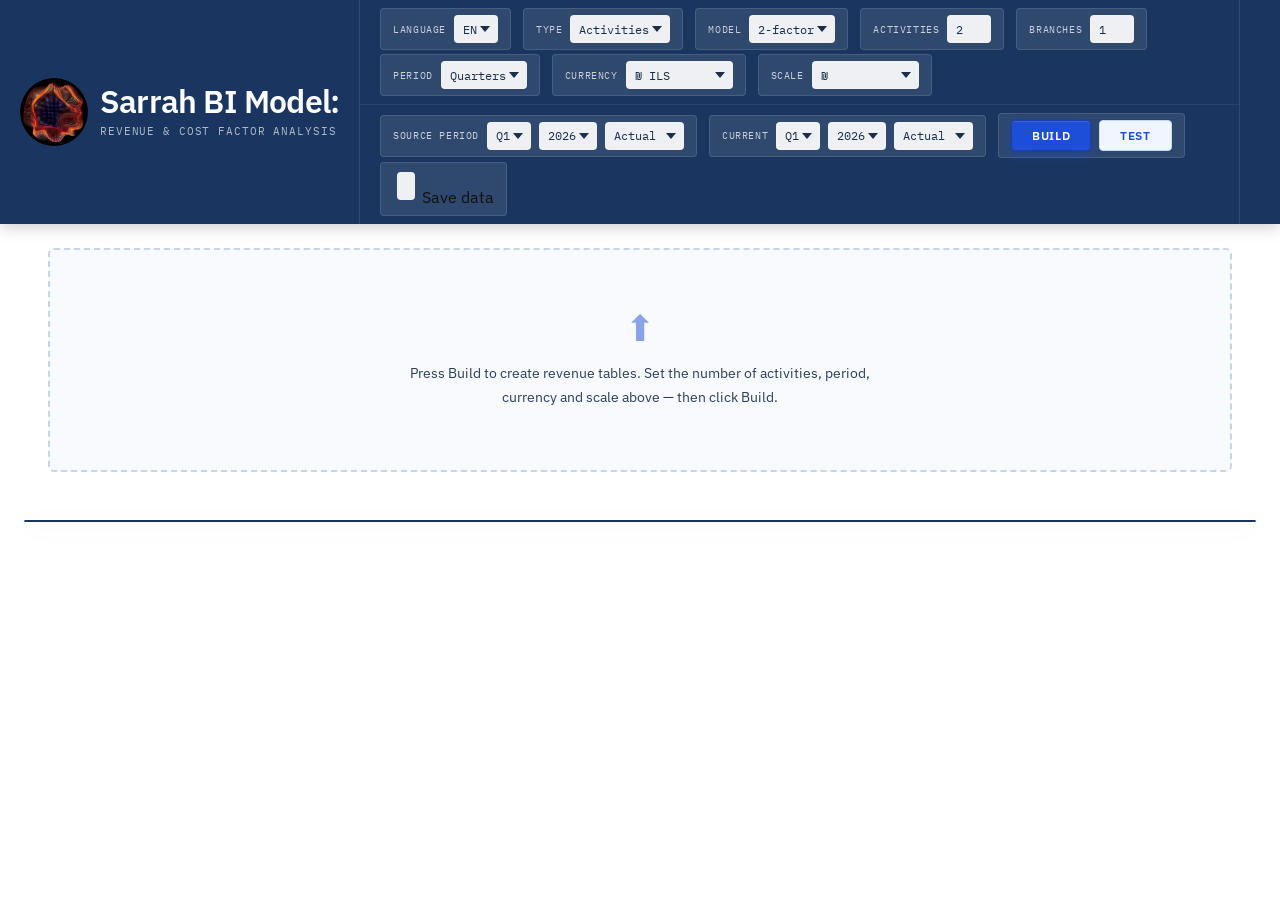
<file: Index.html>
<!DOCTYPE html>
<html>
<head>
<meta charset="UTF-8">
<title>Sara BI</title>

<link rel="stylesheet" href="css/styles.css">
</head>

<body>

<div id="topBlock" class="block"></div>
<div id="tableBlock" class="block"></div>
<div id="analysisBlock" class="block"></div>

<script type="module" src="js/app.js"></script>

</body>
</html>
</file>
<file: css/styles.css>
/* ===================================================
   SARRAH BI — Minimal White Theme
   =================================================== */

@import url('https://fonts.googleapis.com/css2?family=IBM+Plex+Mono:wght@400;500&family=IBM+Plex+Sans:wght@300;400;500;600&display=swap');
@import url('https://fonts.googleapis.com/css2?family=Noto+Sans+Hebrew:wght@300;400;500;600&display=swap');

/* ===== ПЕРЕМЕННЫЕ ===== */
:root {
    --bg:        #ffffff;
    --bg2:       #fafafa;
    --bg3:       #f5f5f5;
    --bg4:       #efefef;
    --surface:   #e8e8e8;

    --border:    #e8e8e8;
    --border2:   #d0d0d0;

    --text:      #111111;
    --text2:     #444444;
    --text3:     #999999;

    --accent:    #111111;
    --accent2:   #444444;

    --green:     #1a7a3c;
    --green-bg:  #f0faf4;
    --red:       #c0392b;
    --red-bg:    #fdf3f2;

    --radius:    4px;
    --radius-lg: 6px;

    --font-head: 'IBM Plex Sans', sans-serif;
    --font-mono: 'IBM Plex Mono', monospace;
    --font-body: 'IBM Plex Sans', sans-serif;
}

/* ===== RESET & BASE ===== */
*, *::before, *::after { box-sizing: border-box; }
html { scroll-behavior: smooth; }

body {
    font-family: var(--font-body);
    background: var(--bg);
    color: var(--text);
    min-height: 100vh;
    line-height: 1.5;
    margin: 0;
}

/* ===== TOP BAR ===== */
.top-bar {
    display: flex;
    flex-wrap: wrap;
    gap: 10px;
    align-items: center;

    background: #1a3660;
    padding: 12px 24px;
    border-bottom: none;
    box-shadow: 0 2px 16px rgba(0,0,0,0.22);

    position: sticky;
    top: 0;
    z-index: 100;
}

/* ===== ЛОГО ===== */
.logo-block {
    display: flex;
    align-items: center;
    gap: 14px;
    margin-right: 20px;
    padding-right: 20px;
    border-right: 1px solid rgba(255,255,255,0.15);
}

.logo { height: 68px; }

.logo-main {
    font-family: var(--font-head);
    font-weight: 600;
    font-size: 32px;
    letter-spacing: -0.8px;
    color: #ffffff;
    line-height: 1.1;
}

.logo-sub {
    font-family: var(--font-mono);
    font-size: 11px;
    color: rgba(255,255,255,0.5);
    letter-spacing: 0.08em;
    text-transform: uppercase;
    margin-top: 4px;
}

/* ===== ГРУППЫ ===== */
.top-group {
    display: flex;
    align-items: center;
    gap: 8px;
    padding: 6px 12px;
    border-radius: var(--radius);
    border: 1px solid rgba(255,255,255,0.12);
    background: rgba(255,255,255,0.09);
}
.top-group:hover {
    background: rgba(255,255,255,0.13);
    border-color: rgba(255,255,255,0.22);
}

/* ===== LABEL ===== */
.label {
    font-family: var(--font-mono);
    font-size: 10px;
    color: rgba(255,255,255,0.45);
    letter-spacing: 0.06em;
    text-transform: uppercase;
    white-space: nowrap;
}

/* ===== INPUT / SELECT ===== */
.top-bar input,
.top-bar select {
    height: 28px;
    padding: 0 8px;

    background: rgba(255,255,255,0.92);
    border: 1px solid rgba(255,255,255,0.2);
    border-radius: var(--radius);

    color: #1a2e4a;
    font-family: var(--font-mono);
    font-size: 12px;

    cursor: pointer;
    transition: all 0.12s;
    appearance: none;
    -webkit-appearance: none;
}

.top-bar select {
    padding-right: 20px;
    background-image: url("data:image/svg+xml,%3Csvg xmlns='http://www.w3.org/2000/svg' width='10' height='6' viewBox='0 0 10 6'%3E%3Cpath d='M0 0l5 6 5-6z' fill='%231a2e4a'/%3E%3C/svg%3E");
    background-repeat: no-repeat;
    background-position: right 7px center;
    background-color: rgba(255,255,255,0.92);
}

.top-bar input:focus,
.top-bar select:focus {
    outline: none;
    border-color: #93c5fd;
    background: #fff;
    box-shadow: 0 0 0 2px rgba(147,197,253,0.35);
}
.top-bar input:hover,
.top-bar select:hover {
    background: #fff;
    border-color: rgba(255,255,255,0.5);
}

/* ===== КНОПКИ ===== */
button {
    border: none;
    border-radius: var(--radius);
    padding: 7px 20px;
    cursor: pointer;
    font-family: var(--font-head);
    font-size: 12px;
    font-weight: 600;
    letter-spacing: 0.05em;
    text-transform: uppercase;
    transition: all 0.18s ease;
}
button:active { transform: scale(0.97); }

.build-btn {
    background: #1d4ed8;
    color: #fff;
    border: 1px solid #1e40af;
    box-shadow:
        0 1px 0 rgba(255,255,255,0.12) inset,
        0 4px 12px rgba(29,78,216,0.45),
        0 1px 3px rgba(0,0,0,0.2);
}
.build-btn:hover {
    background: #2563eb;
    box-shadow:
        0 1px 0 rgba(255,255,255,0.16) inset,
        0 6px 20px rgba(37,99,235,0.55),
        0 2px 6px rgba(0,0,0,0.15);
    transform: translateY(-1px);
}

.test-btn {
    background: #eff6ff;
    color: #1d4ed8;
    border: 1px solid #bfdbfe;
    box-shadow: 0 1px 3px rgba(29,78,216,0.1);
}
.test-btn:hover {
    background: #dbeafe;
    border-color: #93c5fd;
    box-shadow: 0 2px 8px rgba(29,78,216,0.18);
    transform: translateY(-1px);
}

/* ===== АНИМАЦИЯ БЛОКОВ ===== */
.block { animation: fadeUp 0.3s ease both; }

@keyframes fadeUp {
    from { opacity: 0; transform: translateY(8px); }
    to   { opacity: 1; transform: translateY(0); }
}

/* ===== TABLE TITLE ===== */
.table-title {
    margin: 20px 24px 8px;
    font-family: var(--font-mono);
    font-size: 11px;
    color: var(--text3);
    letter-spacing: 0.08em;
    text-transform: uppercase;
    display: flex;
    align-items: center;
    gap: 10px;
}
.table-title::before {
    content: '';
    display: inline-block;
    width: 2px;
    height: 12px;
    background: var(--text);
    border-radius: 1px;
    flex-shrink: 0;
}

/* ===== TABLE BLOCK ===== */
#tableBlock {
    padding: 0 24px 24px;
}

/* ===== TABLE ===== */
table {
    width: 100%;
    margin: 0;
    border-collapse: collapse;
    background: #fff;
    border: 1px solid #c8d4e8;
    border-radius: var(--radius-lg);
    overflow: hidden;
    box-shadow:
        0 0 0 1px rgba(100,140,200,0.06),
        0 4px 20px rgba(26,54,96,0.08),
        0 1px 4px rgba(26,54,96,0.06);
}

/* ===== HEADER ===== */
thead tr:first-child th {
    background: #e8eef8;
    border-bottom: 1px solid #c8d4e8;
}
thead tr:last-child th {
    background: #f0f4fb;
    border-bottom: 1px solid #d4dff0;
}

th {
    font-family: var(--font-mono);
    font-weight: 500;
    font-size: 10px;
    color: #5a7aaa;
    letter-spacing: 0.08em;
    text-transform: uppercase;
    padding: 9px 10px;
    border-right: 1px solid #d4dff0;
    white-space: nowrap;
}
th:last-child { border-right: none; }
th[colspan="2"], th[colspan="4"], th[colspan="3"] {
    text-align: center;
    color: #3a5a8a;
    font-size: 9px;
    letter-spacing: 0.1em;
}

/* ===== CELLS ===== */
td {
    padding: 6px 10px;
    border-bottom: 1px solid #edf1f8;
    border-right: 1px solid #edf1f8;
    font-size: 12px;
    font-family: var(--font-mono);
    color: var(--text2);
    transition: background 0.1s;
}
td:last-child { border-right: none; }
td:first-child {
    color: var(--text);
    font-family: var(--font-body);
    font-size: 13px;
}

/* ===== INPUT В ТАБЛИЦЕ ===== */
td input {
    width: 100%;
    background: transparent;
    border: 1px solid transparent;
    border-radius: 3px;
    padding: 3px 6px;
    font-size: 12px;
    font-family: var(--font-mono);
    color: var(--text);
    transition: all 0.14s;
}
td:first-child input { font-family: var(--font-body); font-size: 13px; }
td input:hover {
    border-color: #b0c4e8;
    background: #f0f5ff;
}
td input:focus {
    background: #e8f0ff;
    border-color: #5b8dee;
    outline: none;
    box-shadow: 0 0 0 2px rgba(91,141,238,0.18);
    color: #1a2e4a;
}

/* ===== ROW HOVER ===== */
tbody tr:hover td {
    background: #f0f4fb;
}
tbody tr:hover td input {
    background: transparent;
}

/* ===== ACTIVE ROW ===== */
tbody tr:focus-within td {
    background: #e6edfa;
    border-bottom-color: #c0d0ee;
}
tbody tr:focus-within td input:not(:focus) {
    color: #1a2e4a;
}

/* ===== TOTAL ===== */
tr.total td {
    background: #1a3660;
    border-top: 2px solid #1a3660;
    border-bottom: none;
    color: rgba(255,255,255,0.75);
    font-weight: 500;
    font-size: 11px;
}
tr.total td:first-child {
    font-family: var(--font-body);
    font-size: 12px;
    font-weight: 600;
    color: #ffffff;
    letter-spacing: 0.02em;
}
tr.total .green {
    color: #6ee7a8 !important;
    background: rgba(110,231,168,0.12);
}
tr.total .red {
    color: #fca5a5 !important;
    background: rgba(252,165,165,0.12);
}

/* ===== ЦВЕТА ===== */
.green {
    color: var(--green) !important;
    background: var(--green-bg);
    border-radius: 3px;
    padding: 2px 6px;
}
.red {
    color: var(--red) !important;
    background: var(--red-bg);
    border-radius: 3px;
    padding: 2px 6px;
}

/* ===== ЧИСЛА ВПРАВО ===== */
td:nth-child(n+6) { text-align: right; }

/* ===== ANALYSIS BLOCK ===== */
#analysisBlock {
    margin: 0 24px 28px;
    padding: 24px 36px;
    background: var(--bg2);
    border: 1px solid #c8d4e8;
    border-radius: var(--radius-lg);
    box-shadow: 0 2px 10px rgba(26,54,96,0.06);
    font-family: var(--font-mono);
    font-size: 12px;
    color: var(--text2);
    line-height: 2.4;
}
#analysisBlock b {
    font-family: var(--font-head);
    font-size: 13px;
    font-weight: 600;
    color: var(--text);
    letter-spacing: 0.02em;
    display: block;
    padding-bottom: 10px;
    border-bottom: 1px solid #d4dff0;
    margin-bottom: 8px;
}

/* ===== SCROLLBAR ===== */
::-webkit-scrollbar { width: 4px; height: 4px; }
::-webkit-scrollbar-track { background: var(--bg); }
::-webkit-scrollbar-thumb { background: var(--surface); border-radius: 2px; }
::-webkit-scrollbar-thumb:hover { background: var(--border2); }

/* ===== SELECTION ===== */
::selection { background: #e8e8e8; color: var(--text); }

/* ===== АДАПТИВ ===== */
@media (max-width: 900px) {
    .top-bar { flex-direction: column; align-items: flex-start; gap: 8px; }
    table { font-size: 11px; margin: 0 12px 16px; width: calc(100% - 24px); }
    .table-title { margin: 16px 12px 6px; }
}

/* ===================================================
   SARRAH BI — Activity Blocks (v2 additions)
   =================================================== */

/* ── Section header ── */
.section-header {
    display: flex;
    align-items: baseline;
    gap: 16px;
    margin: 24px 24px 10px;
}

.section-title {
    font-family: var(--font-head);
    font-size: 15px;
    font-weight: 600;
    color: var(--text);
    letter-spacing: 0.01em;
}

.section-meta {
    font-family: var(--font-mono);
    font-size: 10px;
    color: var(--text3);
    letter-spacing: 0.07em;
    text-transform: uppercase;
}

/* ── Activity block ── */
.activity-block {
    margin: 0 24px 28px;
    border: 1px solid #c8d4e8;
    border-radius: var(--radius-lg);
    overflow: hidden;
    box-shadow:
        0 0 0 1px rgba(100,140,200,0.04),
        0 4px 20px rgba(26,54,96,0.07);
}

.activity-header {
    display: flex;
    align-items: center;
    justify-content: space-between;
    flex-wrap: wrap;
    gap: 12px;
    padding: 12px 18px;
    background: #f0f4fb;
    border-bottom: 1px solid #d4dff0;
}

.activity-header-left {
    display: flex;
    flex-direction: column;
    gap: 2px;
}

.activity-title {
    font-family: var(--font-head);
    font-size: 13px;
    font-weight: 600;
    color: #1a3660;
}

.activity-name-display {
    color: #1d4ed8;
}

.activity-controls {
    display: flex;
    align-items: center;
    gap: 10px;
    flex-wrap: wrap;
}

.ctrl-label {
    font-family: var(--font-mono);
    font-size: 10px;
    color: var(--text3);
    letter-spacing: 0.06em;
    text-transform: uppercase;
    white-space: nowrap;
}

.activity-controls input[type="text"],
.activity-controls input:not([type="number"]):not([type="checkbox"]) {
    height: 26px;
    padding: 0 8px;
    background: #fff;
    border: 1px solid #c8d4e8;
    border-radius: var(--radius);
    font-family: var(--font-body);
    font-size: 12px;
    color: var(--text);
    min-width: 140px;
    transition: all 0.12s;
}
.activity-controls input[type="number"] {
    height: 26px;
    padding: 0 6px;
    background: #fff;
    border: 1px solid #c8d4e8;
    border-radius: var(--radius);
    font-family: var(--font-mono);
    font-size: 12px;
    color: var(--text);
    transition: all 0.12s;
}
.activity-controls input:focus {
    outline: none;
    border-color: #5b8dee;
    box-shadow: 0 0 0 2px rgba(91,141,238,0.18);
}
.activity-controls .act-name {
    min-width: 160px;
}

.ctrl-checkbox {
    display: flex;
    align-items: center;
    gap: 5px;
    font-family: var(--font-mono);
    font-size: 10px;
    color: var(--text2);
    letter-spacing: 0.05em;
    text-transform: uppercase;
    cursor: pointer;
    user-select: none;
}
.ctrl-checkbox input[type="checkbox"] {
    width: 14px;
    height: 14px;
    cursor: pointer;
    accent-color: #1d4ed8;
}

/* table inside activity block — override padding */
.activity-block table {
    border: none;
    border-radius: 0;
    box-shadow: none;
    margin: 0;
}

/* ── Grand total block ── */
.grand-total-block {
    margin: 0 24px 28px;
    border: 1px solid #1a3660;
    border-radius: var(--radius-lg);
    overflow: hidden;
    box-shadow: 0 4px 24px rgba(26,54,96,0.13);
}

.grand-total-block .section-header {
    margin: 14px 18px 10px;
}

.grand-total-block table {
    border: none;
    border-radius: 0;
    box-shadow: none;
    margin: 0;
}

/* ── Analysis grid ── */
.analysis-grid {
    display: flex;
    flex-direction: column;
    gap: 0;
    margin-top: 8px;
}

.analysis-row {
    display: flex;
    justify-content: space-between;
    align-items: center;
    padding: 6px 0;
    border-bottom: 1px solid #edf1f8;
}
.analysis-row:last-child { border-bottom: none; }

.analysis-label {
    font-family: var(--font-mono);
    font-size: 11px;
    color: var(--text3);
    text-transform: uppercase;
    letter-spacing: 0.06em;
}

.analysis-val {
    font-family: var(--font-mono);
    font-size: 13px;
    font-weight: 500;
    color: var(--text);
}

.analysis-val.green { color: var(--green); }
.analysis-val.red   { color: var(--red);   }

.analysis-divider {
    height: 1px;
    background: #d4dff0;
    margin: 4px 0;
}

/* ── Responsive ── */
@media (max-width: 900px) {
    .activity-block,
    .grand-total-block { margin: 0 12px 20px; }
    .activity-header { flex-direction: column; align-items: flex-start; }
    .section-header  { margin: 16px 12px 8px; }
}

/* ===================================================
   SARRAH BI — v2.1 patches: bigger fonts, inline name
   =================================================== */

/* ── Bigger table text ── */
th {
    font-size: 12px !important;
    padding: 10px 12px !important;
}
td {
    font-size: 13px !important;
    padding: 7px 12px !important;
}
td:first-child {
    font-size: 14px !important;
}
td input {
    font-size: 13px !important;
}
td:first-child input {
    font-size: 14px !important;
}
tr.total td {
    font-size: 13px !important;
}
tr.total td:first-child {
    font-size: 13px !important;
}

/* ── Activity header: name left, controls right ── */
.activity-header {
    display: flex;
    align-items: center;
    justify-content: space-between;
    flex-wrap: wrap;
    gap: 10px;
    padding: 10px 16px;
    background: #f0f4fb;
    border-bottom: 1px solid #d4dff0;
}

/* Left side: inline name input + title text stacked */
.activity-title-row {
    display: flex;
    align-items: center;
    gap: 10px;
    flex-wrap: wrap;
}

/* The big inline name field */
.act-name-inline {
    height: 32px;
    padding: 0 10px;
    background: #fff;
    border: 1.5px solid #93c5fd;
    border-radius: var(--radius);
    font-family: var(--font-head);
    font-size: 14px !important;
    font-weight: 600;
    color: #1a3660;
    min-width: 180px;
    max-width: 280px;
    transition: all 0.14s;
    box-shadow: 0 1px 4px rgba(29,78,216,0.08);
}
.act-name-inline:focus {
    outline: none;
    border-color: #1d4ed8;
    box-shadow: 0 0 0 3px rgba(29,78,216,0.15);
    background: #eff6ff;
}
.act-name-inline::placeholder {
    color: #93a4c0;
    font-weight: 400;
}

/* Title text next to input */
.activity-title-text {
    font-family: var(--font-head);
    font-size: 14px;
    font-weight: 600;
    color: #1a3660;
    white-space: nowrap;
}
.activity-title-text .activity-name-display {
    color: #1d4ed8;
}

/* Section header bigger */
.section-title {
    font-size: 16px !important;
}

/* Column headers in activity header area */
.section-meta {
    font-size: 11px !important;
}

/* Colspan header text bigger */
th[colspan="2"], th[colspan="4"], th[colspan="3"] {
    font-size: 11px !important;
}


/* ===================================================
   SARRAH BI — v2.2: collapse, centering, title fix
   =================================================== */

/* ── All td numbers centered ── */
#tableBlock td {
    text-align: center !important;
}
/* First column (name/group) stays left */
#tableBlock td:first-child {
    text-align: left !important;
}
/* Grand total first td stays left */
.grand-total-block td:first-child {
    text-align: left !important;
}

/* ── Activity title: "Revenue by" text + input inline ── */
.activity-title-row {
    display: flex;
    align-items: center;
    gap: 8px;
    flex-wrap: nowrap;
}

.activity-title-text {
    font-family: var(--font-head);
    font-size: 14px;
    font-weight: 600;
    color: #1a3660;
    white-space: nowrap;
    flex-shrink: 0;
}

/* ── Collapse/expand all buttons ── */
.collapse-all-btns {
    display: flex;
    gap: 6px;
    margin-left: auto;
}

.collapse-all-btn {
    background: rgba(255,255,255,0.12);
    border: 1px solid rgba(255,255,255,0.22);
    border-radius: var(--radius);
    color: rgba(255,255,255,0.75);
    font-family: var(--font-mono);
    font-size: 10px;
    letter-spacing: 0.06em;
    text-transform: uppercase;
    padding: 4px 10px;
    cursor: pointer;
    transition: all 0.14s;
}
.collapse-all-btn:hover {
    background: rgba(255,255,255,0.2);
    color: #fff;
}

/* ── Per-table collapse button ── */
.collapse-btn {
    display: flex;
    flex-direction: column;
    align-items: center;
    justify-content: center;
    width: 26px;
    height: 36px;
    padding: 0;
    background: transparent;
    border: none;
    cursor: pointer;
    gap: 0;
    position: relative;
    flex-shrink: 0;
}
.collapse-btn:hover .collapse-icon-box {
    background: #1d4ed8;
    color: #fff;
    border-color: #1d4ed8;
}
.collapse-btn:active { transform: scale(0.93); }

/* The square icon box with + or − */
.collapse-icon-box {
    width: 16px;
    height: 16px;
    border: 1.5px solid #93a4c0;
    border-radius: 3px;
    display: flex;
    align-items: center;
    justify-content: center;
    font-family: var(--font-mono);
    font-size: 13px;
    line-height: 1;
    color: #5a7aaa;
    background: #fff;
    transition: all 0.14s;
    flex-shrink: 0;
    z-index: 1;
}

/* Elegant thin bracket lines above and below the box */
.collapse-bracket {
    display: block;
    width: 8px;
    height: 5px;
    border-left: 1.5px solid #b0c4e8;
    border-right: 1.5px solid #b0c4e8;
    flex-shrink: 0;
}
.collapse-bracket-top {
    border-top: 1.5px solid #b0c4e8;
    border-bottom: none;
    border-radius: 2px 2px 0 0;
}
.collapse-bracket-bot {
    border-bottom: 1.5px solid #b0c4e8;
    border-top: none;
    border-radius: 0 0 2px 2px;
}
.collapse-btn:hover .collapse-bracket {
    border-color: #1d4ed8;
}

/* ── table-body-wrap transition ── */
.table-body-wrap {
    overflow: hidden;
    transition: all 0.2s ease;
}


/* ===================================================
   SARRAH BI — v2.3: center all, col widths
   =================================================== */

/* ── All td and th centered ── */
#tableBlock th,
#tableBlock td {
    text-align: center !important;
    vertical-align: middle !important;
}

/* First column left-aligned */
#tableBlock th:first-child,
#tableBlock td:first-child {
    text-align: left !important;
}

/* ── Column widths ── */
#tableBlock table {
    table-layout: fixed;
}

/* Name column wider */
#tableBlock th:first-child,
#tableBlock td:first-child {
    width: 140px;
    min-width: 100px;
}

/* Qty/Price/Revenue input columns */
#tableBlock td input[data-field="quantity0"],
#tableBlock td input[data-field="quantity1"] {
    text-align: center;
}
#tableBlock td input[data-field="price0"],
#tableBlock td input[data-field="price1"],
#tableBlock td input[data-field="revenue0"],
#tableBlock td input[data-field="revenue1"] {
    text-align: right;
}

/* Computed cells right-aligned */
#tableBlock td.num {
    text-align: right !important;
}

/* Green/red cells centered */
#tableBlock td.green,
#tableBlock td.red {
    text-align: center !important;
}

/* ── Grand total table ── */
.grand-total-block th,
.grand-total-block td {
    text-align: center !important;
    vertical-align: middle !important;
}
.grand-total-block th:first-child,
.grand-total-block td:first-child {
    text-align: left !important;
    width: 200px;
}


/* ===================================================
   SARRAH BI — v2.4: collapse buttons visible fix
   =================================================== */

/* Collapse button — visible and clickable */
.collapse-btn {
    display: inline-flex !important;
    flex-direction: column;
    align-items: center;
    justify-content: center;
    width: 28px !important;
    height: 38px !important;
    padding: 0 !important;
    background: transparent !important;
    border: none !important;
    cursor: pointer !important;
    gap: 0;
    margin-left: 6px;
    flex-shrink: 0;
    opacity: 1 !important;
    visibility: visible !important;
}

.collapse-icon-box {
    width: 18px !important;
    height: 18px !important;
    border: 2px solid #5a7aaa !important;
    border-radius: 3px;
    display: flex !important;
    align-items: center;
    justify-content: center;
    font-size: 14px !important;
    font-weight: 700;
    line-height: 1;
    color: #1a3660 !important;
    background: #fff !important;
    transition: all 0.14s;
    z-index: 1;
    font-family: var(--font-mono);
    opacity: 1 !important;
}
.collapse-btn:hover .collapse-icon-box {
    background: #1d4ed8 !important;
    color: #fff !important;
    border-color: #1d4ed8 !important;
}

.collapse-bracket {
    display: block !important;
    width: 10px !important;
    height: 5px !important;
    border-left: 2px solid #93a4c0 !important;
    border-right: 2px solid #93a4c0 !important;
    opacity: 1 !important;
}
.collapse-bracket-top {
    border-top: 2px solid #93a4c0 !important;
    border-bottom: none !important;
    border-radius: 2px 2px 0 0;
}
.collapse-bracket-bot {
    border-bottom: 2px solid #93a4c0 !important;
    border-top: none !important;
    border-radius: 0 0 2px 2px;
}
.collapse-btn:hover .collapse-bracket {
    border-color: #1d4ed8 !important;
}

/* Collapse-all buttons in section header */
.collapse-all-btns {
    display: flex;
    gap: 6px;
    margin-left: auto;
    align-items: center;
}
.collapse-all-btn {
    background: rgba(255,255,255,0.15) !important;
    border: 1px solid rgba(255,255,255,0.35) !important;
    border-radius: var(--radius);
    color: rgba(255,255,255,0.9) !important;
    font-family: var(--font-mono);
    font-size: 10px;
    letter-spacing: 0.06em;
    text-transform: uppercase;
    padding: 5px 12px;
    cursor: pointer;
    transition: all 0.14s;
    opacity: 1 !important;
}
.collapse-all-btn:hover {
    background: rgba(255,255,255,0.28) !important;
    color: #fff !important;
}


/* analysis check row */
.analysis-check .analysis-label {
    font-size: 10px !important;
    opacity: 0.65;
    letter-spacing: 0.03em;
}
.analysis-check .analysis-val {
    font-size: 11px !important;
}

/* ===================================================
   SARRAH BI — v2.9 patches
   =================================================== */

/* Fix 5: No grey text — use dark blue/dark grey everywhere */
.analysis-label { color: #2d3f5a !important; }
.section-meta   { color: #3a5070 !important; }
.table-title    { color: #3a5070 !important; }
.label          { color: rgba(255,255,255,0.75) !important; }
th              { color: #1a3660 !important; }
td              { color: #1e2d42 !important; }
td:first-child  { color: #111827 !important; }
.ctrl-label     { color: #3a5070 !important; }
.logo-sub       { color: rgba(255,255,255,0.65) !important; }

/* Fix 6: Collapse All / Expand All — clearly visible */
.section-header .collapse-all-btns {
    margin-left: auto;
    display: flex;
    gap: 8px;
    align-items: center;
}
.collapse-all-btn {
    background: #1d4ed8 !important;
    border: 1px solid #1e40af !important;
    color: #ffffff !important;
    font-family: var(--font-mono);
    font-size: 11px !important;
    letter-spacing: 0.05em;
    text-transform: uppercase;
    padding: 5px 14px !important;
    border-radius: var(--radius);
    cursor: pointer;
    transition: all 0.15s;
    opacity: 1 !important;
    font-weight: 600;
}
.collapse-all-btn:hover {
    background: #2563eb !important;
    box-shadow: 0 4px 12px rgba(29,78,216,0.35);
    transform: translateY(-1px);
}

/* Fix 7: Empty placeholder */
.empty-placeholder {
    display: flex;
    flex-direction: column;
    align-items: center;
    justify-content: center;
    padding: 60px 40px;
    margin: 24px;
    border: 2px dashed #c8d4e8;
    border-radius: var(--radius-lg);
    background: #f8fafd;
    text-align: center;
    gap: 16px;
}
.empty-placeholder-icon {
    font-size: 36px;
    color: #1d4ed8;
    opacity: 0.5;
    line-height: 1;
}
.empty-placeholder-text {
    font-family: var(--font-body);
    font-size: 14px;
    color: #2d3f5a;
    max-width: 480px;
    line-height: 1.7;
}

/* Analysis check row text darker */
.analysis-check .analysis-label {
    color: #3a5070 !important;
    font-size: 10px;
}


/* ── Total row contrast fix ── */
tr.total td {
    color: #e2e8f0 !important;
    font-size: 12px !important;
    font-weight: 500 !important;
}
tr.total td:first-child {
    color: #ffffff !important;
    font-size: 13px !important;
    font-weight: 700 !important;
    letter-spacing: 0.02em;
}
tr.total .green {
    color: #86efac !important;
    background: rgba(134,239,172,0.15) !important;
}
tr.total .red {
    color: #fca5a5 !important;
    background: rgba(252,165,165,0.15) !important;
}

/* ── DataCloud canvas ── */
#sarrah-murmuration {
    width: 96px !important;
    height: 96px !important;
    border-radius: 50%;
    background: #000;
    flex-shrink: 0;
    display: block;
    box-shadow: 0 0 0 2px rgba(255,255,255,0.15), 0 4px 24px rgba(0,0,0,0.6);
}

/* ===================================================
   SARRAH BI — v4.2 patches
   =================================================== */

/* ── 1) Hebrew — elegant, not oversized ── */
[dir="rtl"] th,
[dir="rtl"] td,
[dir="rtl"] .analysis-label,
[dir="rtl"] .activity-title-text,
[dir="rtl"] .ctrl-label {
    font-size: 103% !important;
    letter-spacing: 0 !important;
    line-height: 1.5 !important;
}
[dir="rtl"] .section-meta,
[dir="rtl"] .logo-sub {
    font-size: 101% !important;
    letter-spacing: 0 !important;
}

/* ── 2) Section meta — same weight/style as section-title ── */
.section-meta {
    font-family: var(--font-head) !important;
    font-size: 13px !important;
    font-weight: 500 !important;
    color: #2d3f5a !important;
    letter-spacing: 0 !important;
    text-transform: none !important;
}

/* ── 3) Two-line column headers ── */
#tableBlock thead th {
    white-space: normal !important;
    vertical-align: middle !important;
    text-align: center !important;
    line-height: 1.2 !important;
    padding: 7px 8px !important;
}
.th-type {
    display: block;
    font-family: var(--font-mono);
    font-size: 10px;
    font-weight: 600;
    color: #1a3660;
    text-transform: uppercase;
    letter-spacing: 0.05em;
}
.th-period {
    display: block;
    font-family: var(--font-mono);
    font-size: 10px;
    font-weight: 400;
    color: #3a5070;
    margin-top: 2px;
    letter-spacing: 0;
}

/* ── 4) Center all columns except first ── */
#tableBlock td:not(:first-child),
#tableBlock th:not(:first-child) {
    text-align: center !important;
}
#tableBlock td:first-child {
    text-align: left !important;
}
#tableBlock th:first-child {
    text-align: left !important;
}
#tableBlock td input {
    text-align: center !important;
}
#tableBlock td:first-child input {
    text-align: left !important;
}
#tableBlock td.num {
    text-align: center !important;
}

/* Grand total table same centering */
.grand-total-block td:not(:first-child),
.grand-total-block th:not(:first-child) {
    text-align: center !important;
}
.grand-total-block td:first-child,
.grand-total-block th:first-child {
    text-align: left !important;
}


/* ===================================================
   SARRAH BI — Tabs (branches)
   =================================================== */

#tabsBlock {
    padding: 0 24px;
    margin-top: 8px;
}

.tabs-bar {
    display: flex;
    gap: 2px;
    border-bottom: 2px solid #c8d4e8;
    overflow-x: auto;
}

.tab-btn {
    display: flex;
    align-items: center;
    gap: 6px;
    padding: 8px 18px;
    background: #f0f4fb;
    border: 1px solid #c8d4e8;
    border-bottom: none;
    border-radius: 6px 6px 0 0;
    font-family: var(--font-head);
    font-size: 12px;
    font-weight: 500;
    color: #5a7aaa;
    cursor: pointer;
    transition: all 0.14s;
    white-space: nowrap;
    text-transform: none;
    letter-spacing: 0;
    position: relative;
    bottom: -2px;
}
.tab-btn:hover {
    background: #e0e8f8;
    color: #1a3660;
    transform: none;
}
.tab-btn:active {
    transform: scale(0.98);
}

/* Active tab */
.tab-btn.tab-active {
    background: #ffffff;
    border-color: #c8d4e8;
    border-bottom: 2px solid #ffffff;
    color: #1a3660;
    font-weight: 600;
    z-index: 1;
}

/* Summary tab icon */
.tab-icon {
    font-size: 14px;
    font-weight: 700;
    color: #1d4ed8;
    font-family: var(--font-mono);
}
.tab-active .tab-icon {
    color: #1d4ed8;
}

/* Branch number badge */
.tab-num {
    display: inline-flex;
    align-items: center;
    justify-content: center;
    width: 18px;
    height: 18px;
    border-radius: 50%;
    background: #e8eef8;
    font-size: 10px;
    font-weight: 600;
    color: #3a5a8a;
    font-family: var(--font-mono);
    flex-shrink: 0;
}
.tab-active .tab-num {
    background: #1d4ed8;
    color: #fff;
}

/* Summary tab readonly styling */
td input[readonly] {
    background: transparent !important;
    border-color: transparent !important;
    color: var(--text2) !important;
    cursor: default !important;
    pointer-events: none;
}


/* ── Tab branch name editing ── */
.tab-wrapper {
    display: flex;
    flex-direction: column;
    align-items: stretch;
    position: relative;
    bottom: -2px;
}
.tab-wrapper-active .tab-btn {
    border-bottom: 2px solid #ffffff;
}
.tab-name-input {
    height: 22px;
    padding: 0 8px;
    font-family: var(--font-mono);
    font-size: 10px;
    color: #1a3660;
    background: #f0f6ff;
    border: none;
    border-top: 1px solid #c8d4e8;
    border-radius: 0 0 4px 4px;
    outline: none;
    width: 100%;
    text-align: center;
    letter-spacing: 0.03em;
}
.tab-name-input:focus {
    background: #e0eeff;
    color: #1d4ed8;
}

/* ── Excel-style inline tab rename ── */
.tab-renameable {
    cursor: pointer;
}
.tab-renameable:hover {
    text-decoration: underline;
    text-decoration-style: dotted;
    text-underline-offset: 2px;
}
.tab-label-editing {
    padding: 0;
}
.tab-inline-input {
    height: 18px;
    min-width: 50px;
    padding: 0 4px;
    font-family: var(--font-head);
    font-size: 12px;
    font-weight: 500;
    color: #1a3660;
    background: #fff;
    border: 1.5px solid #1d4ed8;
    border-radius: 2px;
    outline: none;
    text-align: center;
    box-shadow: 0 0 0 2px rgba(29,78,216,0.2);
}
/* Remove old bottom-input styles */
.tab-wrapper, .tab-wrapper-active, .tab-name-input { display: none !important; }

/* ===================================================
   SARRAH BI — v4.9 patches
   =================================================== */

/* ── 2) Static logo restore ── */
.logo {
    height: 68px;
    animation: none !important;
    filter: none !important;
}
#sarrah-murmuration { display: none !important; }

/* ── 5) First qty column centered ── */
#tableBlock td:nth-child(2),
#tableBlock th:nth-child(2) {
    text-align: center !important;
}
#tableBlock td:nth-child(2) input {
    text-align: center !important;
}

/* ── 6) Hebrew font — use Noto Sans Hebrew for consistent sizing ── */

[dir="rtl"],
[dir="rtl"] body {
    font-family: 'Noto Sans Hebrew', 'IBM Plex Sans', sans-serif !important;
}
[dir="rtl"] th,
[dir="rtl"] td,
[dir="rtl"] input,
[dir="rtl"] select,
[dir="rtl"] button,
[dir="rtl"] .analysis-label,
[dir="rtl"] .section-title,
[dir="rtl"] .section-meta,
[dir="rtl"] .activity-title-text,
[dir="rtl"] .ctrl-label,
[dir="rtl"] .logo-main,
[dir="rtl"] .logo-sub {
    font-family: 'Noto Sans Hebrew', 'IBM Plex Sans', sans-serif !important;
    font-size: 13px !important;
    letter-spacing: 0 !important;
    line-height: 1.5 !important;
}
[dir="rtl"] th {
    font-size: 11px !important;
}
[dir="rtl"] .logo-main {
    font-size: 28px !important;
}


/* ===================================================
   General tab — hierarchy rows
   =================================================== */

.row-total td { font-weight: 600; background: #1a3660; color: #fff; }
.row-total td.green { color: #86efac !important; }
.row-total td.red   { color: #fca5a5 !important; }

.row-branch td {
    background: #e8eef8;
    font-weight: 500;
    color: #1a3660;
}
.row-branch td.green { color: #1a7a3c !important; }
.row-branch td.red   { color: #c0392b !important; }

.row-group td { background: #fff; }

td.indent { padding-left: 28px !important; }

.collapse-branch-btn {
    background: none;
    border: none;
    cursor: pointer;
    padding: 0 6px 0 0;
    font-size: 12px;
    color: #3a5070;
    vertical-align: middle;
}
.collapse-icon-sm {
    font-size: 13px;
    font-weight: 700;
    font-family: var(--font-mono);
}

.branch-badge {
    display: inline-block;
    background: #e8eef8;
    color: #1a3660;
    border-radius: 4px;
    padding: 2px 8px;
    font-size: 11px;
    font-weight: 500;
    margin-left: 8px;
}

.activity-block-multi,
.activity-block-unique,
.activity-block-single {
    margin-bottom: 24px;
}

/* ===================================================
   Top bar — two rows layout
   =================================================== */

.top-bar-two-rows {
    flex-direction: column !important;
    gap: 0 !important;
    padding: 0 !important;
}

.top-row {
    display: flex;
    align-items: center;
    flex-wrap: wrap;
    gap: 8px;
    padding: 10px 24px;
    width: 100%;
}

.top-row-1 {
    border-bottom: 1px solid rgba(255,255,255,0.08);
}

.top-row-2 {
    gap: 16px;
}


/* ===================================================
   Top bar — logo zone + controls zone layout
   =================================================== */

.top-bar-two-rows {
    display: flex !important;
    flex-direction: row !important;
    align-items: stretch !important;
    padding: 0 !important;
    gap: 0 !important;
}

/* Logo zone — fixed width, never shrinks */
.top-logo-zone {
    display: flex;
    align-items: center;
    gap: 12px;
    padding: 12px 20px;
    flex-shrink: 0;
    border-inline-end: 1px solid rgba(255,255,255,0.1);
    min-width: 220px;
}

/* Controls zone — takes remaining space, two rows inside */
.top-controls-zone {
    flex: 1;
    display: flex;
    flex-direction: column;
    min-width: 0;
}

.top-row {
    display: flex;
    align-items: center;
    flex-wrap: wrap;
    gap: 4px 12px;
    padding: 8px 20px;
}

.top-row-1 {
    border-bottom: 1px solid rgba(255,255,255,0.07);
}

/* RTL — logo on right, controls on left */
[dir="rtl"] .top-bar-two-rows {
    flex-direction: row-reverse !important;
}
[dir="rtl"] .top-logo-zone {
    border-inline-end: none;
    border-inline-start: 1px solid rgba(255,255,255,0.1);
}


/* ===================================================
   v6.0 patches
   =================================================== */

/* 4. General tab total row — grey text on dark bg */
.activity-block-multi  .row-total td,
.activity-block-unique .row-total td,
.activity-block-single .row-total td {
    color: #b0bdd0 !important;
    font-weight: 600;
}
.activity-block-multi  .row-total td.green,
.activity-block-unique .row-total td.green,
.activity-block-single .row-total td.green { color: #86efac !important; }
.activity-block-multi  .row-total td.red,
.activity-block-unique .row-total td.red,
.activity-block-single .row-total td.red   { color: #fca5a5 !important; }

/* 7. Analysis — values closer to labels */
.analysis-grid {
    display: grid;
    grid-template-columns: 1fr auto;
    gap: 2px 16px;
    max-width: 400px;
}
.analysis-row {
    display: contents;
}
.analysis-label {
    font-size: 12px;
    color: var(--text2);
    white-space: nowrap;
    padding: 3px 0;
}
.analysis-val, .analysis-value {
    font-family: var(--font-mono);
    font-size: 12px;
    text-align: right;
    padding: 3px 0;
    white-space: nowrap;
}

/* General combined analysis wrap */
.general-analysis-wrap {
    margin-top: 24px;
    padding-top: 16px;
    border-top: 2px solid #c8d4e8;
}
.general-analysis-wrap .analysis-block {
    max-width: 400px;
}


/* ===================================================
   v6.2 — Analysis block layout rebuild
   =================================================== */

/* Reset and rebuild analysis */
#analysisBlock {
    padding: 16px 24px;
}
#analysisBlock b {
    display: block;
    font-size: 13px;
    font-weight: 600;
    color: var(--text);
    margin-bottom: 10px;
    letter-spacing: 0.04em;
    text-transform: uppercase;
}
.analysis-grid {
    display: table;
    width: auto;
    border-spacing: 0 2px;
}
.analysis-row {
    display: table-row;
}
.analysis-label {
    display: table-cell;
    font-size: 12px;
    color: var(--text2);
    padding: 3px 24px 3px 0;
    white-space: nowrap;
    vertical-align: middle;
}
.analysis-val,
.analysis-value {
    display: table-cell;
    font-family: var(--font-mono);
    font-size: 12px;
    font-weight: 500;
    text-align: right;
    padding: 3px 0;
    white-space: nowrap;
    vertical-align: middle;
}
.analysis-divider {
    display: table-row;
    height: 6px;
}
.analysis-divider::after {
    display: table-cell;
    content: "";
}

/* Tabs Branch translation fix — force lang re-render */
.tab-label { font-family: var(--font-head); }


/* ── Collapse icon centering fix ── */
.collapse-icon-box {
    width: 16px !important;
    height: 16px !important;
    display: flex !important;
    align-items: center !important;
    justify-content: center !important;
    line-height: 1 !important;
    font-size: 14px !important;
    padding: 0 !important;
    padding-bottom: 1px !important;
}

/* ── Top bar user zone ── */
.top-user-zone {
    display: flex;
    align-items: center;
    padding: 0 16px;
    border-inline-end: 1px solid rgba(255,255,255,0.1);
    flex-shrink: 0;
}
.top-user {
    display: flex;
    align-items: center;
    gap: 8px;
}
.top-user-pic {
    width: 28px;
    height: 28px;
    border-radius: 50%;
    border: 2px solid rgba(255,255,255,0.3);
    object-fit: cover;
    flex-shrink: 0;
}
.top-user-name {
    font-size: 12px;
    color: rgba(255,255,255,0.75);
    font-family: var(--font-head);
    white-space: nowrap;
}
.top-signout-btn {
    font-size: 11px;
    color: rgba(255,255,255,0.4);
    background: none;
    border: none;
    cursor: pointer;
    font-family: var(--font-head);
    text-decoration: underline;
    padding: 0;
    white-space: nowrap;
}
.top-signout-btn:hover { color: #fff; }

/* ── Top user zone — right side, v6.5b ── */
.top-user-zone {
    display: flex !important;
    align-items: center !important;
    padding: 0 20px !important;
    border-inline-end: none !important;
    border-inline-start: 1px solid rgba(255,255,255,0.1) !important;
    flex-shrink: 0 !important;
    margin-inline-start: auto !important;
}

/* ===================================================
   Analysis drill-down — v6.8
   =================================================== */

.analysis-drilldown {
    margin-top: 16px;
    border-top: 1px solid #c8d4e8;
    padding-top: 12px;
    display: flex;
    flex-direction: column;
    gap: 12px;
}

.analysis-detail-block {
    display: flex;
    flex-direction: column;
    gap: 2px;
}

.analysis-detail-title {
    font-size: 11px;
    font-weight: 600;
    color: #1a3660;
    text-transform: uppercase;
    letter-spacing: 0.06em;
    font-family: var(--font-mono);
    margin-bottom: 4px;
}

.analysis-detail-row {
    display: flex;
    justify-content: space-between;
    align-items: baseline;
    gap: 16px;
    padding: 2px 0 2px 8px;
    border-left: 2px solid #e0e8f4;
}

.analysis-detail-label {
    font-size: 11px;
    color: var(--text2);
    flex: 1;
    min-width: 0;
    overflow: hidden;
    text-overflow: ellipsis;
    white-space: nowrap;
}

.analysis-detail-val {
    font-family: var(--font-mono);
    font-size: 11px;
    font-weight: 500;
    white-space: nowrap;
    flex-shrink: 0;
}


/* ===================================================
   Analysis Factor Trees — v6.8b
   =================================================== */


/* ===================================================
   Analysis Block — matches Grand Total style
   =================================================== */

#analysisBlock {
    margin: 0 24px 28px;
    padding: 0;
    background: #fff;
    border: 1px solid #1a3660;
    border-radius: var(--radius-lg);
    overflow: hidden;
    box-shadow: 0 4px 24px rgba(26,54,96,0.13);
    font-family: var(--font-head);
    font-size: 12px;
    color: var(--text2);
    line-height: 1.5;
}

#analysisBlock b {
    display: block;
    font-size: 12px;
    font-weight: 700;
    color: #1a3660;
    letter-spacing: 0.06em;
    text-transform: uppercase;
    padding: 14px 18px 8px;
    border-bottom: 1px solid #d4dff0;
    margin-bottom: 0;
    font-family: var(--font-mono);
}

/* Summary */
.af-summary {
    display: table;
    padding: 12px 18px 10px;
    border-bottom: 1px solid #e8eef8;
    width: calc(100% - 36px);
}
.af-sr { display: table-row; }
.af-sr span:first-child {
    display: table-cell;
    font-size: 11px;
    color: #5a7aaa;
    padding: 2px 20px 2px 0;
    font-family: var(--font-mono);
    text-transform: uppercase;
    letter-spacing: 0.06em;
    white-space: nowrap;
}
.af-sv {
    display: table-cell;
    font-family: var(--font-mono);
    font-size: 12px;
    font-weight: 600;
    color: #1a2f4a;
}
.af-sr-dr .af-sv { font-size: 13px; font-weight: 700; }

/* Level buttons */
.af-level-controls {
    display: flex;
    gap: 6px;
    padding: 10px 18px;
    border-bottom: 1px solid #e8eef8;
}
.af-lvl-btn {
    padding: 4px 12px;
    background: #f0f4fb;
    color: #3a5a8a;
    border: 1px solid #c8d4e8;
    border-radius: 4px;
    font-size: 10px;
    font-weight: 600;
    font-family: var(--font-mono);
    letter-spacing: 0.06em;
    cursor: pointer;
    transition: all 0.15s;
    text-transform: uppercase;
}
.af-lvl-btn:hover {
    background: #1a3660;
    color: #fff;
    border-color: #1a3660;
}

/* Table */
.af-table {
    width: 100%;
    border-collapse: collapse;
    font-size: 11px;
}
.af-tc { width: 28px; }
.af-tn { }
.af-tv { width: 120px; }
.af-tp {
    width: 68px;
    cursor: pointer;
    user-select: none;
    white-space: nowrap;
}

/* Header — matches grand total thead */
.af-table thead th {
    background: #e8eef8;
    color: #5a7aaa;
    padding: 8px 10px;
    font-size: 10px;
    font-weight: 500;
    letter-spacing: 0.08em;
    text-transform: uppercase;
    text-align: left;
    border-bottom: 1px solid #c8d4e8;
    border-right: 1px solid #d4dff0;
    font-family: var(--font-mono);
}
.af-table thead th:last-child { border-right: none; }
.af-tp:hover { background: #dce6f5; color: #1a3660; }

/* No hover on rows */
.af-table tbody tr:hover td { background: inherit !important; }

/* Values close to labels */
.af-table td:nth-child(3),
.af-table td:nth-child(4) {
    font-family: var(--font-mono);
    padding-left: 10px;
}

/* Level 1 — Factor: dark navy header row */
.af-l1 { background: #1a3660; }
.af-l1 td {
    padding: 8px 10px;
    color: #ffffff;
    font-weight: 700;
    font-size: 11px;
    border-bottom: 1px solid #243f72;
    border-right: 1px solid #243f72;
}
.af-l1 td:last-child { border-right: none; }
.af-l1 td.green { color: #86efac !important; }
.af-l1 td.red   { color: #fca5a5 !important; }
.af-l1n { display: flex; align-items: center; gap: 7px; }

/* Level 2 — Branch: light blue */
.af-l2 { background: #edf2fb; }
.af-l2 td {
    padding: 7px 10px;
    color: #1a2f4a;
    font-weight: 600;
    border-bottom: 1px solid #d4dff0;
    border-right: 1px solid #dde6f4;
}
.af-l2 td:last-child { border-right: none; }
.af-l2 td.green { color: #15803d !important; }
.af-l2 td.red   { color: #b91c1c !important; }
.af-l2n { display: flex; align-items: center; gap: 7px; padding-left: 14px !important; }

/* Level 3 — Activity: white */
.af-l3 { background: #f7f9fd; }
.af-l3 td {
    padding: 6px 10px;
    color: #2d4060;
    font-weight: 500;
    border-bottom: 1px solid #e8eef8;
    border-right: 1px solid #eef2f8;
}
.af-l3 td:last-child { border-right: none; }
.af-l3 td.green { color: #15803d !important; }
.af-l3 td.red   { color: #b91c1c !important; }
.af-l3n { display: flex; align-items: center; gap: 7px; padding-left: 26px !important; }

/* Level 4 — Group */
.af-l4 { background: #ffffff; }
.af-l4 td {
    padding: 5px 10px;
    color: #5a7090;
    border-bottom: 1px solid #f0f4fb;
    border-right: 1px solid #f5f7fb;
}
.af-l4 td:last-child { border-right: none; }
.af-l4 td.green { color: #16a34a !important; }
.af-l4 td.red   { color: #dc2626 !important; }
.af-l4n { padding-left: 44px !important; font-size: 11px; }
.af-dim td { opacity: 0.35 !important; }

/* +/- toggle */
.af-pm {
    display: inline-flex;
    align-items: center;
    justify-content: center;
    width: 16px;
    height: 16px;
    border-radius: 3px;
    font-size: 13px;
    font-weight: 700;
    font-family: var(--font-mono);
    cursor: pointer;
    flex-shrink: 0;
    line-height: 1;
    transition: opacity 0.12s;
    background: rgba(255,255,255,0.15);
    color: #fff;
}
.af-l2 .af-pm,
.af-l3 .af-pm { background: rgba(26,54,96,0.1); color: #1a3660; }
.af-pm:hover { opacity: 0.6; }

/* Sort icons */
.afs-none { color: #9ab0cc; font-size: 13px; margin-left: 3px; }
.afs-asc  { color: #22c55e; font-size: 13px; margin-left: 3px; }
.afs-desc { color: #ef4444; font-size: 13px; margin-left: 3px; }

/* Footer */
.af-foot { background: #e8eef8; }
.af-foot td {
    padding: 8px 10px;
    color: #1a3660;
    font-weight: 700;
    font-size: 11px;
    font-family: var(--font-mono);
    border-top: 2px solid #c8d4e8;
}
.af-foot td.green { color: #15803d !important; }
.af-foot td.red   { color: #b91c1c !important; }

/* Green checkbox */
.af-chk { display: inline-flex; align-items: center; cursor: pointer; }
.af-chk input { position: absolute; opacity: 0; width: 0; height: 0; }
.af-chkmark {
    width: 14px;
    height: 14px;
    border-radius: 3px;
    border: 2px solid rgba(255,255,255,0.4);
    background: transparent;
    display: flex;
    align-items: center;
    justify-content: center;
    flex-shrink: 0;
    transition: all 0.12s;
}
.af-chk input:checked + .af-chkmark {
    background: #22c55e;
    border-color: #22c55e;
}
.af-chk input:checked + .af-chkmark::after {
    content: "✓";
    font-size: 9px;
    color: #fff;
    font-weight: 800;
    line-height: 1;
}
.af-l2 .af-chkmark,
.af-l3 .af-chkmark,
.af-l4 .af-chkmark { border-color: #9ab0cc; }


/* ── Analysis fixes ── */

/* 1. Level 1 — light text */
.af-l1 td { color: #e2e8f0 !important; }
.af-l1 td.green { color: #86efac !important; }
.af-l1 td.red   { color: #fca5a5 !important; }

/* 2. Values closer to labels — remove fixed width, use auto */
.af-tv { width: auto !important; min-width: 80px !important; }
.af-tp { width: auto !important; min-width: 60px !important; }
.af-table { table-layout: auto !important; }
.af-table td:nth-child(3),
.af-table td:nth-child(4) { padding-left: 6px !important; }

/* 3. Sort triangles — 5x bigger */
.afs-none { font-size: 40px !important; line-height: 1 !important; vertical-align: middle !important; }
.afs-asc  { font-size: 40px !important; line-height: 1 !important; vertical-align: middle !important; color: #22c55e !important; }
.afs-desc { font-size: 40px !important; line-height: 1 !important; vertical-align: middle !important; color: #ef4444 !important; }


/* Analysis meta line */
.af-meta {
    font-size: 11px;
    color: #6a86aa;
    font-family: var(--font-mono);
    padding: 6px 18px 8px;
    border-bottom: 1px solid #e8eef8;
    letter-spacing: 0.03em;
}

/* ── Analysis summary and table tight layout ── */

/* Title + meta on same line */
#analysisBlock b {
    display: inline !important;
    border-bottom: none !important;
    padding-bottom: 0 !important;
    margin-bottom: 0 !important;
}
.af-header-line {
    display: flex;
    align-items: baseline;
    gap: 10px;
    padding: 14px 18px 10px;
    border-bottom: 1px solid #d4dff0;
    flex-wrap: wrap;
}
.af-header-title {
    font-size: 12px;
    font-weight: 700;
    color: #1a3660;
    letter-spacing: 0.06em;
    text-transform: uppercase;
    font-family: var(--font-mono);
    flex-shrink: 0;
}
.af-header-meta {
    font-size: 11px;
    color: #6a86aa;
    font-family: var(--font-mono);
}

/* Summary — values immediately after label, no stretch */
.af-summary {
    display: block !important;
    padding: 10px 18px 10px !important;
    width: auto !important;
    border-bottom: 1px solid #e8eef8 !important;
}
.af-sr {
    display: flex !important;
    align-items: baseline;
    gap: 8px;
    padding: 3px 0 !important;
}
.af-sr span:first-child {
    display: inline !important;
    font-size: 11px;
    color: #5a7aaa;
    font-family: var(--font-mono) !important;
    text-transform: none !important;
    letter-spacing: 0 !important;
    white-space: nowrap;
    padding: 0 !important;
}
.af-sv {
    display: inline !important;
    font-family: var(--font-mono) !important;
    font-size: 12px;
    font-weight: 600;
    color: #1a2f4a;
    white-space: nowrap;
}

/* Table — auto width, not stretched */
.af-table {
    width: auto !important;
    min-width: 300px;
    table-layout: auto !important;
}
.af-tv, .af-tp { width: auto !important; }
.af-table td, .af-table th { white-space: nowrap; }

/* Hide old meta div */
.af-meta { display: none !important; }


/* ── Resizable column handle ── */
.af-resizer {
    position: absolute;
    right: 0;
    top: 0;
    width: 5px;
    height: 100%;
    cursor: col-resize;
    user-select: none;
    z-index: 1;
}
.af-resizer:hover,
.af-resizer:active {
    background: rgba(26,54,96,0.3);
}
.af-table thead th { overflow: hidden; }

/* ── Analysis two-column layout ── */
.af-two-col {
    display: flex;
    align-items: flex-start;
    gap: 0;
}
.af-left {
    flex: 0 0 auto;
    min-width: 300px;
    max-width: 60%;
    border-right: 1px solid #d4dff0;
}
.af-right {
    flex: 1;
    min-width: 260px;
    display: flex;
    flex-direction: column;
}

/* Narrative header */
.af-narrative-header {
    display: flex;
    align-items: center;
    justify-content: space-between;
    padding: 10px 16px 8px;
    border-bottom: 1px solid #e8eef8;
}
.af-narrative-title {
    font-size: 11px;
    font-weight: 700;
    color: #1a3660;
    letter-spacing: 0.06em;
    text-transform: uppercase;
    font-family: var(--font-mono);
}
.af-copy-btn {
    padding: 4px 12px;
    background: #e8eef8;
    color: #1a3660;
    border: 1px solid #c8d4e8;
    border-radius: 4px;
    font-size: 10px;
    font-weight: 600;
    font-family: var(--font-mono);
    cursor: pointer;
    transition: all 0.15s;
    letter-spacing: 0.04em;
}
.af-copy-btn:hover {
    background: #1a3660;
    color: #fff;
    border-color: #1a3660;
}

/* Narrative text */
.af-narrative-text {
    font-family: var(--font-head);
    font-size: 12px;
    line-height: 1.7;
    color: #2d3f5a;
    padding: 14px 16px;
    white-space: pre-wrap;
    word-break: break-word;
    margin: 0;
    flex: 1;
    background: #fafbfd;
}

@media (max-width: 900px) {
    .af-two-col { flex-direction: column; }
    .af-left { max-width: 100%; border-right: none; border-bottom: 1px solid #d4dff0; }
    .af-right { min-width: 100%; }
}
</file>
